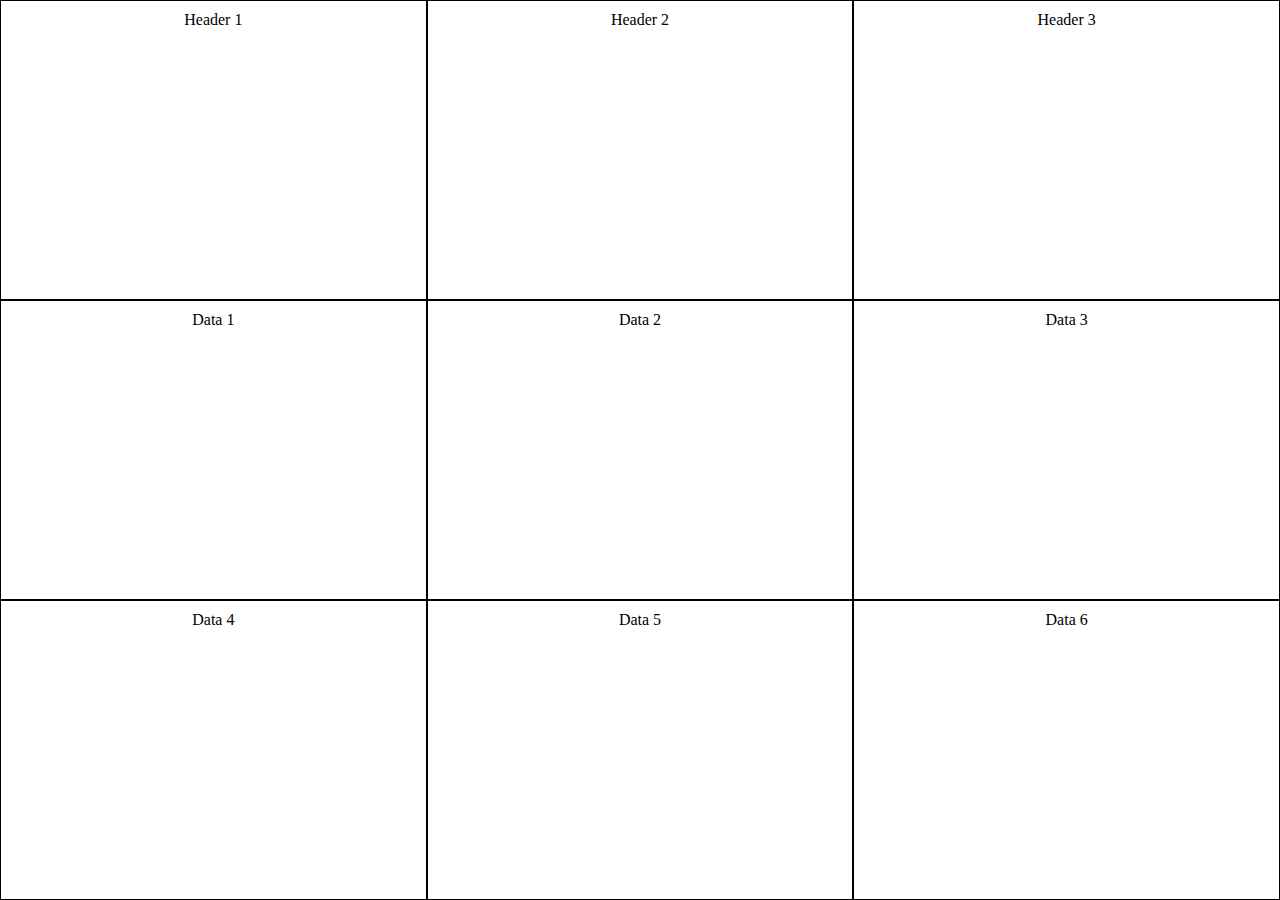
<file: fhf.html>
<!DOCTYPE html>
<html lang="en">
<head>
<meta charset="UTF-8">
<meta name="viewport" content="width=device-width, initial-scale=1.0">
<title>Responsive Table</title>
<style>
    body, html {
        margin: 0;
        padding: 0;
        height: 100%;
    }
    .table-container {
        width: 100%;
        height: 100%;
        display: table;
    }
    .table-row {
        display: table-row;
    }
    .table-cell {
        display: table-cell;
        border: 1px solid #000;
        padding: 10px;
        text-align: center;
        width: auto;
    }
    @media screen and (max-width: 600px) {
        .table-cell {
            display: block;
            width: 100%;
        }
    }
</style>
</head>
<body>
<div class="table-container">
    <div class="table-row">
        <div class="table-cell">Header 1</div>
        <div class="table-cell">Header 2</div>
        <div class="table-cell">Header 3</div>
    </div>
    <div class="table-row">
        <div class="table-cell">Data 1</div>
        <div class="table-cell">Data 2</div>
        <div class="table-cell">Data 3</div>
    </div>
    <div class="table-row">
        <div class="table-cell">Data 4</div>
        <div class="table-cell">Data 5</div>
        <div class="table-cell">Data 6</div>
    </div>
</div>
</body>
</html>
</file>
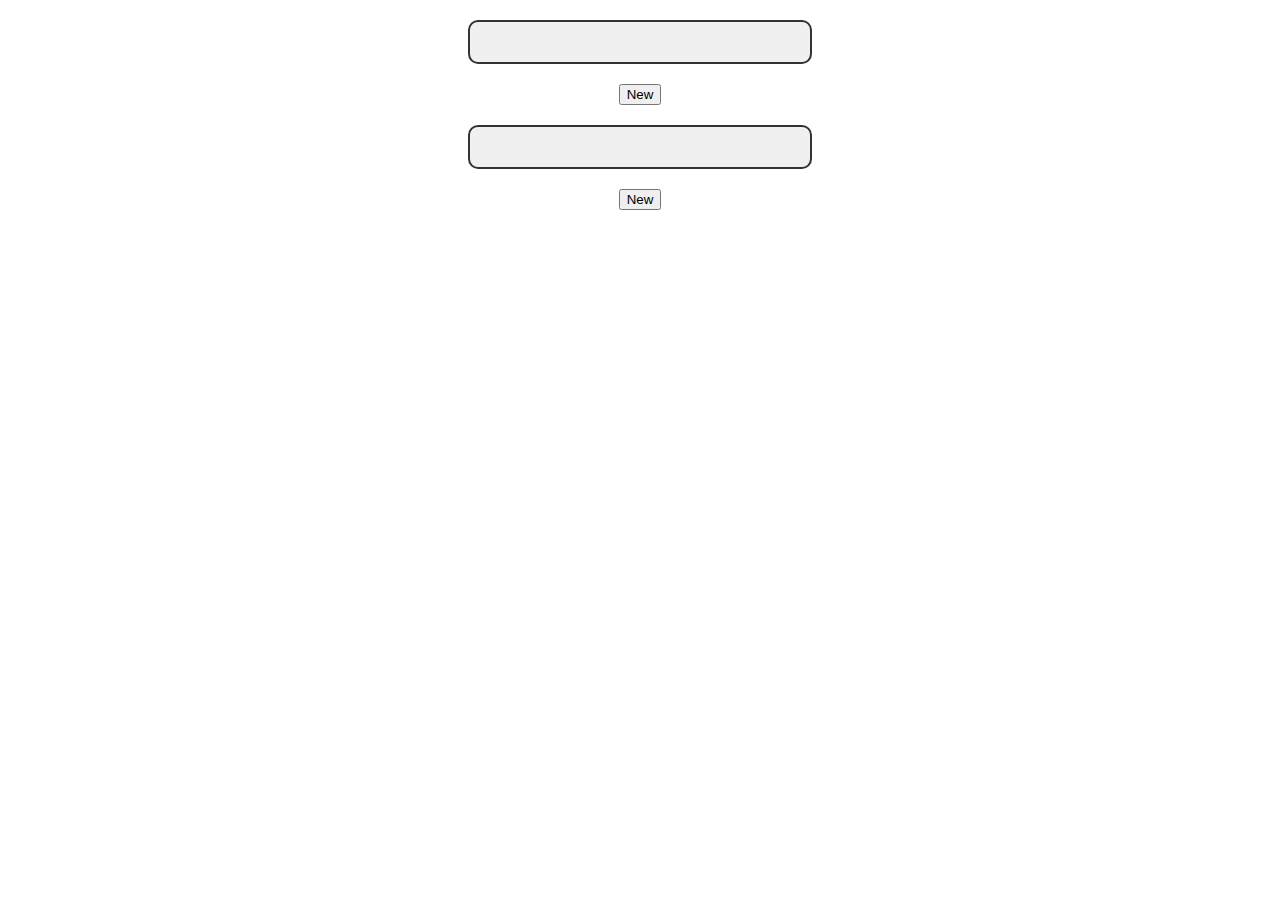
<file: html.html>
<!DOCTYPE html>
<html>
<head>
    <title>Task Management</title>
    <style>
        body {
            font-family: Arial, sans-serif;
            text-align: center;
        }

        #ft_list {
            margin: 20px auto;
            width: 300px;
            padding: 20px;
            border: 2px solid #333;
            border-radius: 10px;
            background-color: #f0f0f0;
        }

        .todo {
            margin: 5px 0;
            padding: 10px;
            border: 1px solid #ccc;
            border-radius: 5px;
            background-color: #fff;
            cursor: pointer;
        }
    </style>
</head>
<body>
<div id="ft_list">
        <!-- TO-DO items will be added here -->
    </div>
    <button onclick="createTodo()">New</button>

    <script>
        // Load and display saved TO-DOs from cookies
        window.addEventListener('load', function() {
            loadAndDisplayTodos();
        });

        function createTodo() {
            const task = prompt("Enter a new TO DO:");
            if (task !== null && task.trim() !== "") {
                addTodoToDOM(task);
                saveTodosToCookies();
            }
        }

        function addTodoToDOM(task) {
            const todoList = document.getElementById('ft_list');
            const todoItem = document.createElement('div');
            todoItem.classList.add('todo');
            todoItem.textContent = task;
            todoItem.onclick = function() {
                if (confirm("Do you want to remove this TO DO?")) {
                    todoList.removeChild(todoItem);
                    saveTodosToCookies();
                }
            };
            todoList.insertBefore(todoItem, todoList.firstChild);
        }

        function saveTodosToCookies() {
            const todoList = document.getElementById('ft_list');
            const todos = Array.from(todoList.getElementsByClassName('todo')).map(todo => todo.textContent);
            document.cookie = "todos=" + JSON.stringify(todos);
        }

        function loadAndDisplayTodos() {
            const cookies = document.cookie.split(';');
            for (const cookie of cookies) {
                const parts = cookie.split('=');
                if (parts[0].trim() === "todos") {
                    const todos = JSON.parse(parts[1]);
                    for (const todo of todos) {
                        addTodoToDOM(todo);
                    }
                }
            }
        }
    </script>
</body>
</html>
<div id="ft_list">
    <!-- TO-DO items will be added here -->
</div>
<button onclick="createTodo()">New</button>

<script>
    // Load and display saved TO-DOs from cookies
    window.addEventListener('load', function() {
        loadAndDisplayTodos();
    });

    function createTodo() {
        const task = prompt("Enter a new TO DO:");
        if (task !== null && task.trim() !== "") {
            addTodoToDOM(task);
            saveTodosToCookies();
        }
    }

    function addTodoToDOM(task) {
        const todoList = document.getElementById('ft_list');
        const todoItem = document.createElement('div');
        todoItem.classList.add('todo');
        todoItem.textContent = task;
        todoItem.onclick = function() {
            if (confirm("Do you want to remove this TO DO?")) {
                todoList.removeChild(todoItem);
                saveTodosToCookies();
            }
        };
        todoList.insertBefore(todoItem, todoList.firstChild);
    }

    function saveTodosToCookies() {
        const todoList = document.getElementById('ft_list');
        const todos = Array.from(todoList.getElementsByClassName('todo')).map(todo => todo.textContent);
        document.cookie = "todos=" + JSON.stringify(todos);
    }

    function loadAndDisplayTodos() {
        const cookies = document.cookie.split(';');
        for (const cookie of cookies) {
            const parts = cookie.split('=');
            if (parts[0].trim() === "todos") {
                const todos = JSON.parse(parts[1]);
                for (const todo of todos) {
                    addTodoToDOM(todo);
                }
            }
        }
    }
</script>
</body>
</html>
</file>
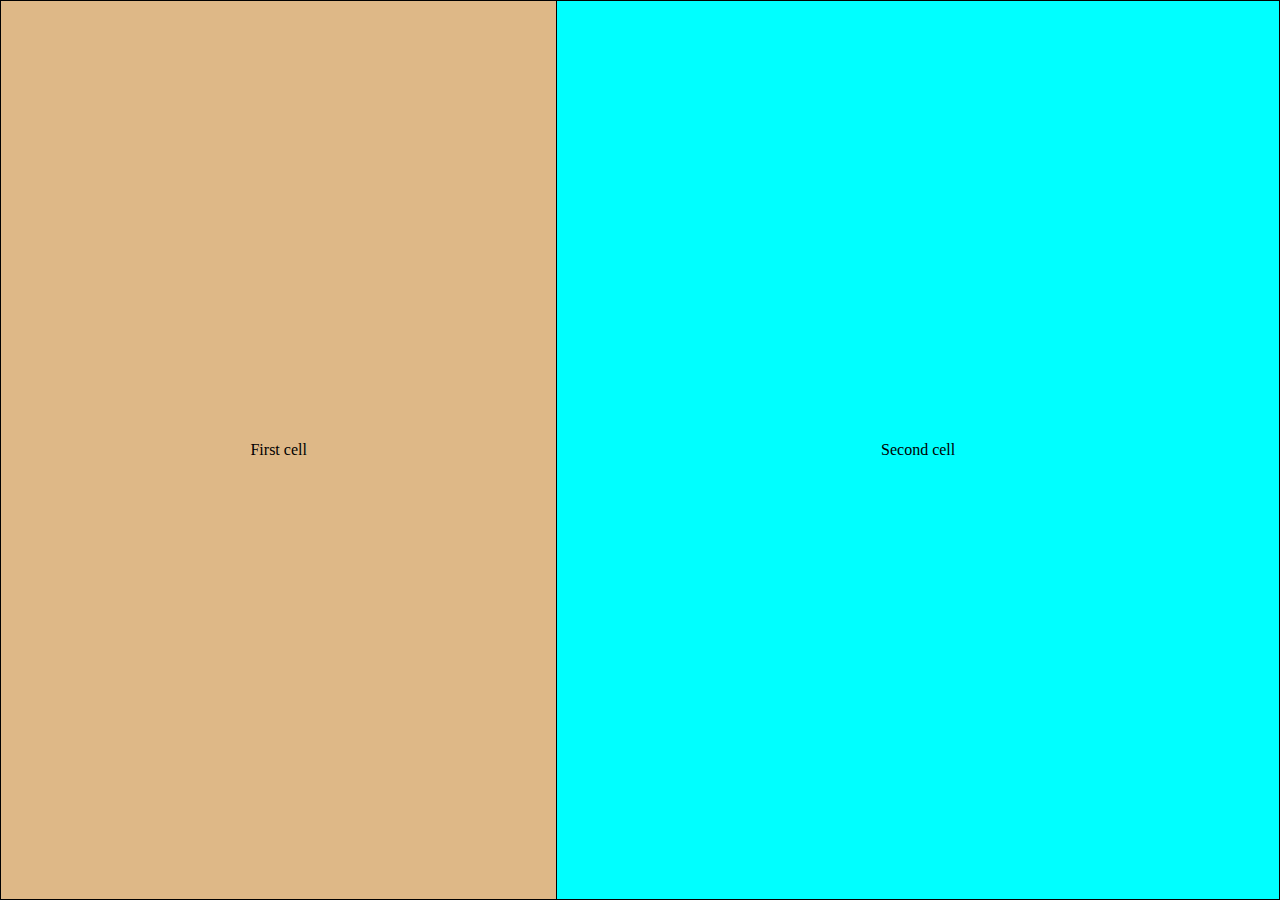
<file: sbd.html>
<!DOCTYPE html>
<html lang="en">
<head>
    <meta charset="UTF-8">
    <meta name="viewport" content="width=device-width, initial-scale=1.0">
    <title>Document</title>
</head>
<body>
    <div style="overflow-x: auto;">
        <table style="width:100%; height:100%; top: 0%; right: 50%; left: 0%; bottom: 0; position: absolute; border: 1px solid black;border-collapse: collapse;padding: 100px; text-align: center;" rules="all">
            <tr>
              <td colspan="4" rowspan="2" style="background-color: burlywood;">First cell</td>
              <td colspan="2" rowspan="2" style="background-color: aqua;">Second cell</td>
            </tr>

          </table>
    </div>
  </body>
</html>
</file>
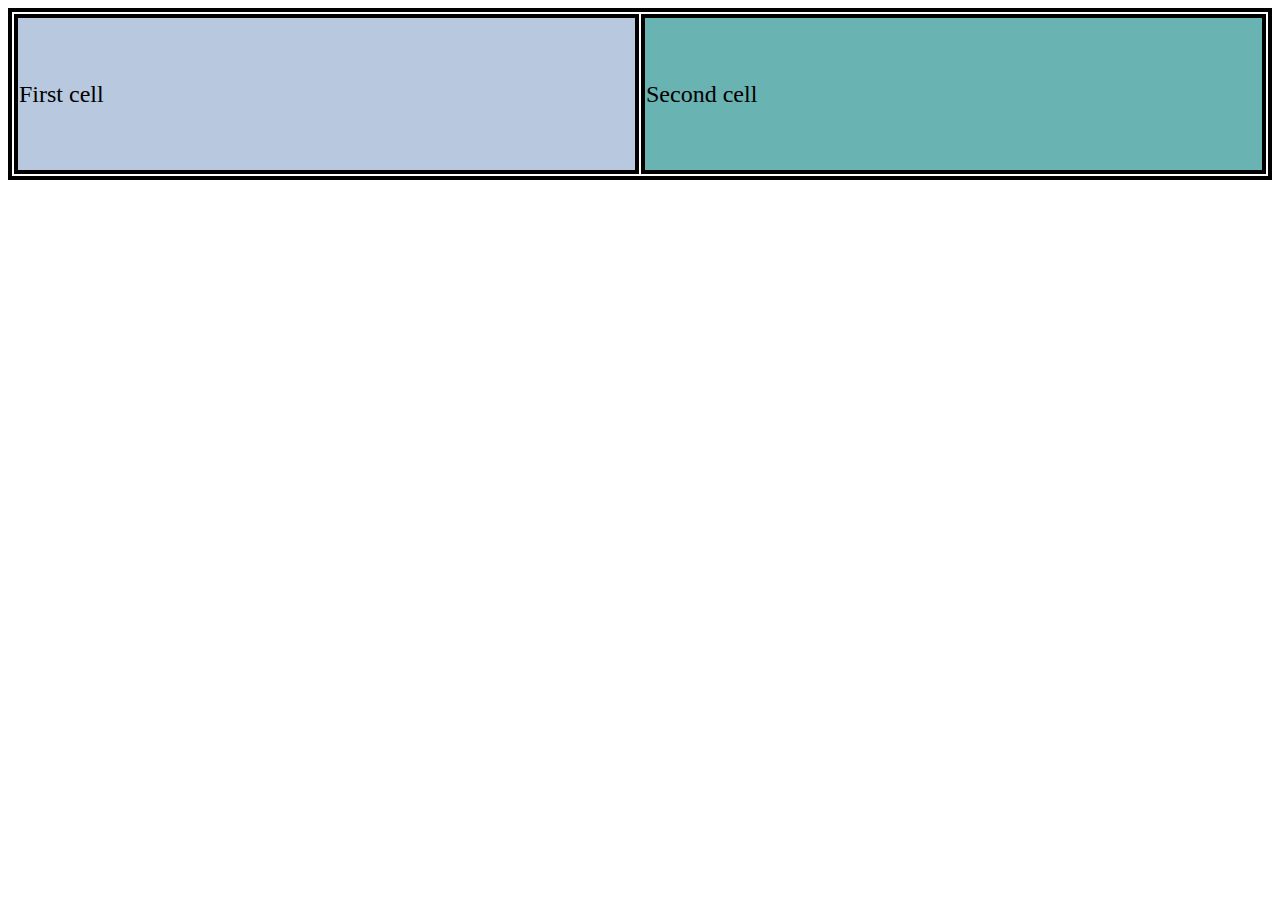
<file: tab.html>
<!DOCTYPE html> 
<html>
 <style>     
    table {         
        width: 100%;         
        border-color:collapse ;         
        table-layout: fixed;    
    } 
table, th, td {    
    border: 4px solid black; 
}  

.block1{     
    background-color: rgb(184, 201, 223); 
} 
.block2{     
    background-color: rgb(105, 179, 179); 
}     
    th, td {        
        height: 150px;         
        font-size: 24px;    
 } 
 </style>
 <body>      
        <table>        
            <tr>           
                <td class="block1">First cell</td>           
                <td class="block2">Second cell</td>    
        </table>
 </body>
 </html>
</file>
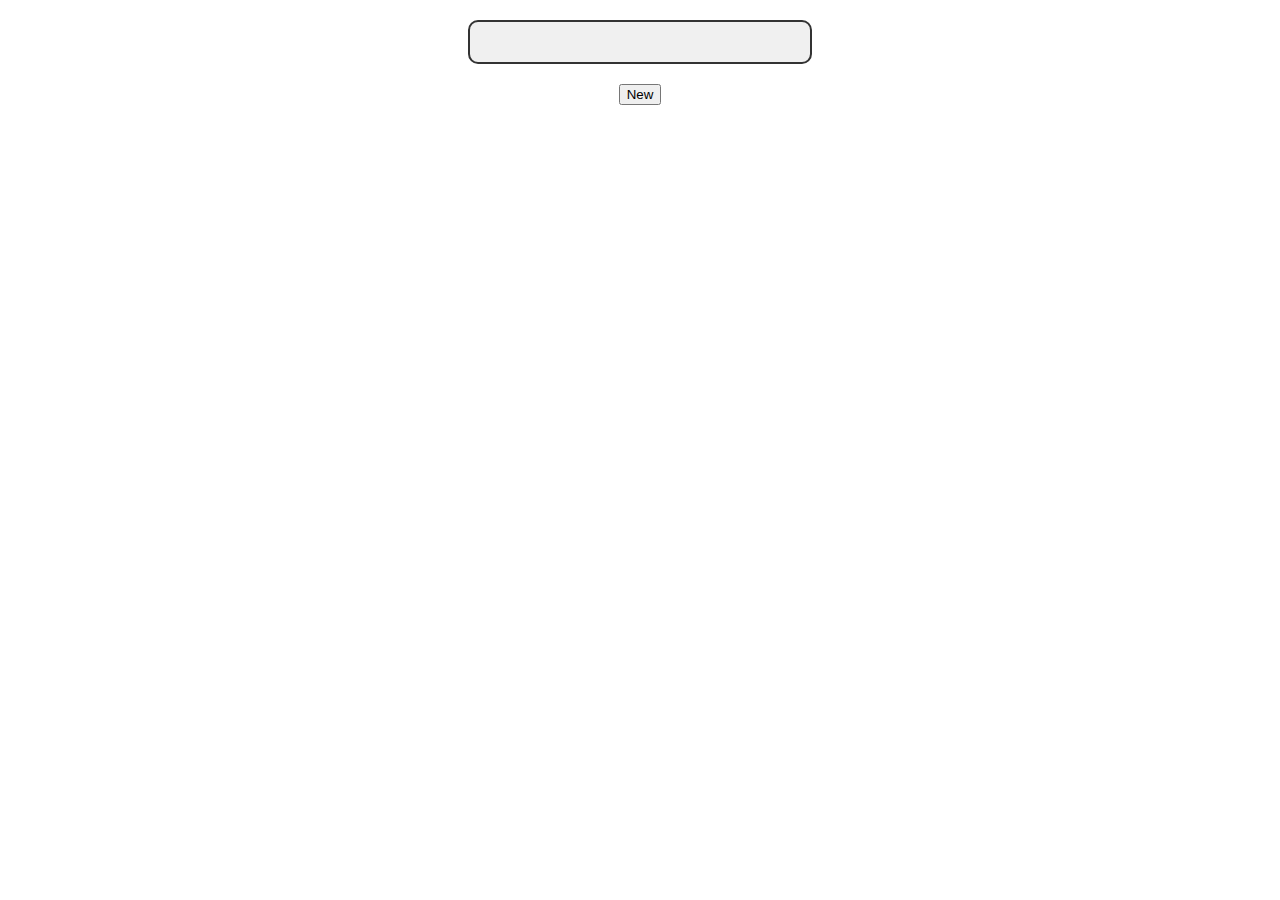
<file: uinji.html>
<!DOCTYPE html>
<html>
<head>
    <title>Task Management</title>
    <style>
        body {
            font-family: Arial, sans-serif;
            text-align: center;
        }

        #ft_list {
            margin: 20px auto;
            width: 300px;
            padding: 20px;
            border: 2px solid #333;
            border-radius: 10px;
            background-color: #f0f0f0;
        }

        .todo {
            margin: 5px 0;
            padding: 10px;
            border: 1px solid #ccc;
            border-radius: 5px;
            background-color: #fff;
            cursor: pointer;
        }
    </style>
</head>
<body>
    <div id="ft_list">
        <!-- TO-DO items will be added here -->
    </div>
    <button onclick="createTodo()">New</button>

    <script>
        // Load and display saved TO-DOs from cookies
        window.addEventListener('load', function() {
            loadAndDisplayTodos();
        });

        function createTodo() {
            const task = prompt("Enter a new TO DO:");
            if (task !== null && task.trim() !== "") {
                addTodoToDOM(task);
                saveTodosToCookies();
            }
        }

        function addTodoToDOM(task) {
            const todoList = document.getElementById('ft_list');
            const todoItem = document.createElement('div');
            todoItem.classList.add('todo');
            todoItem.textContent = task;
            todoItem.onclick = function() {
                if (confirm("Do you want to remove this TO DO?")) {
                    todoList.removeChild(todoItem);
                    saveTodosToCookies();
                }
            };
            todoList.insertBefore(todoItem, todoList.firstChild);
        }

        function saveTodosToCookies() {
            const todoList = document.getElementById('ft_list');
            const todos = Array.from(todoList.getElementsByClassName('todo')).map(todo => todo.textContent);
            document.cookie = "todos=" + JSON.stringify(todos);
        }

        function loadAndDisplayTodos() {
            const cookies = document.cookie.split(';');
            for (const cookie of cookies) {
                const parts = cookie.split('=');
                if (parts[0].trim() === "todos") {
                    const todos = JSON.parse(parts[1]);
                    for (const todo of todos) {
                        addTodoToDOM(todo);
                    }
                }
            }
        }
    </script>
</body>
</html>
</file>
